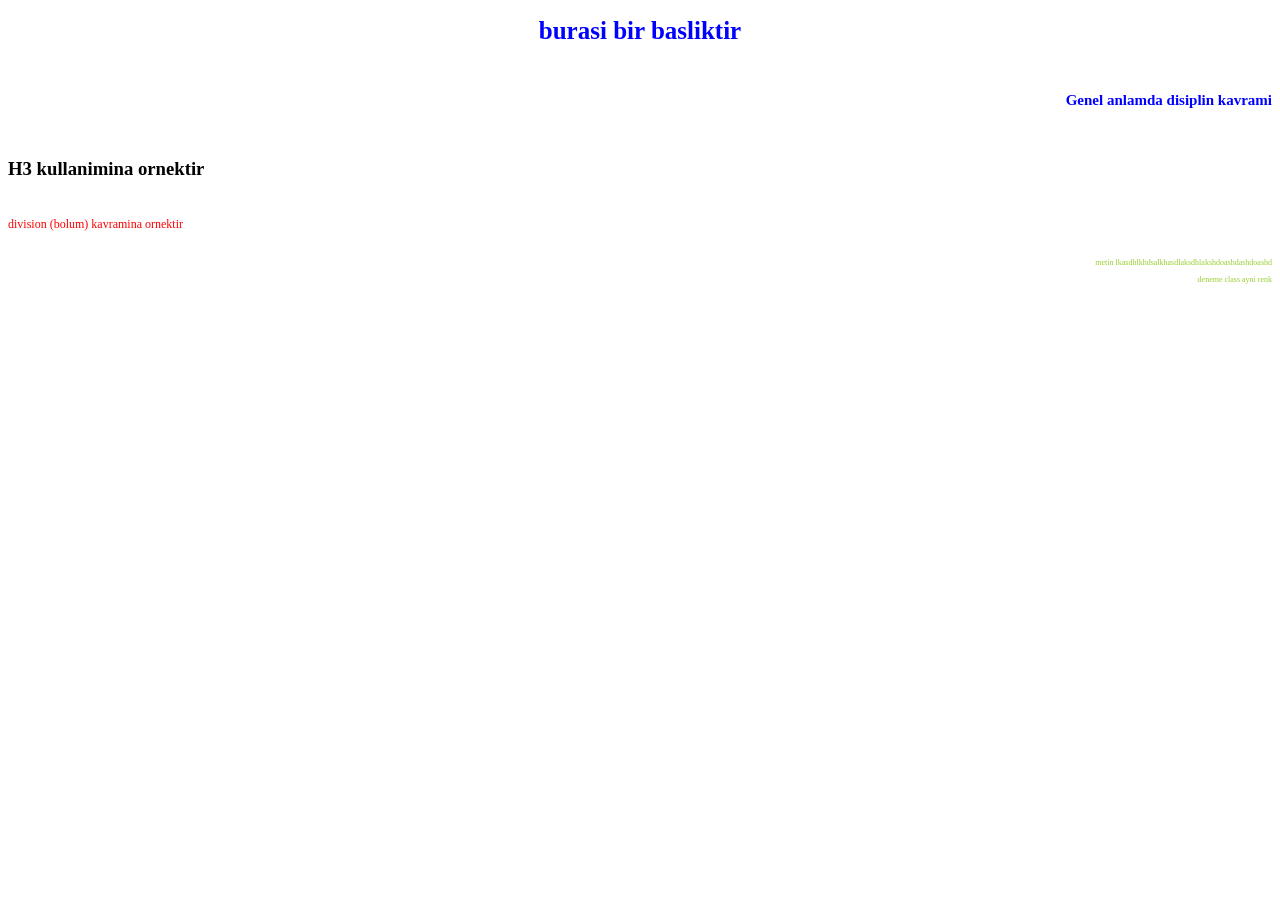
<file: Lab_3/index.html>
<!DOCTYPE html>
<html lang="en">
<head>
    <meta charset="UTF-8">
    <meta name="viewport" content="width=device-width, initial-scale=1.0">
    <title>Document</title>

    <link rel="stylesheet" href="sablon.css">
</head>
<body>
    <h1 class="ornekclass">burasi bir basliktir</h1><br>
    <h2 class="ornekclass">Genel anlamda disiplin kavrami</h2><br>
    <h3 class="ornekclass">H3 kullanimina ornektir</h3><br>
    <div class="ornekclass">division (bolum) kavramina ornektir</div><br>
    <p id="gercek" class="ornekclass">metin lkasdhlkhdsalkhasdlaksdhlakshdoashdashdoashd<br></p>
    <p id="deneme" class="ornekclass">deneme class ayni renk</p>
</body>
</html>
</file>
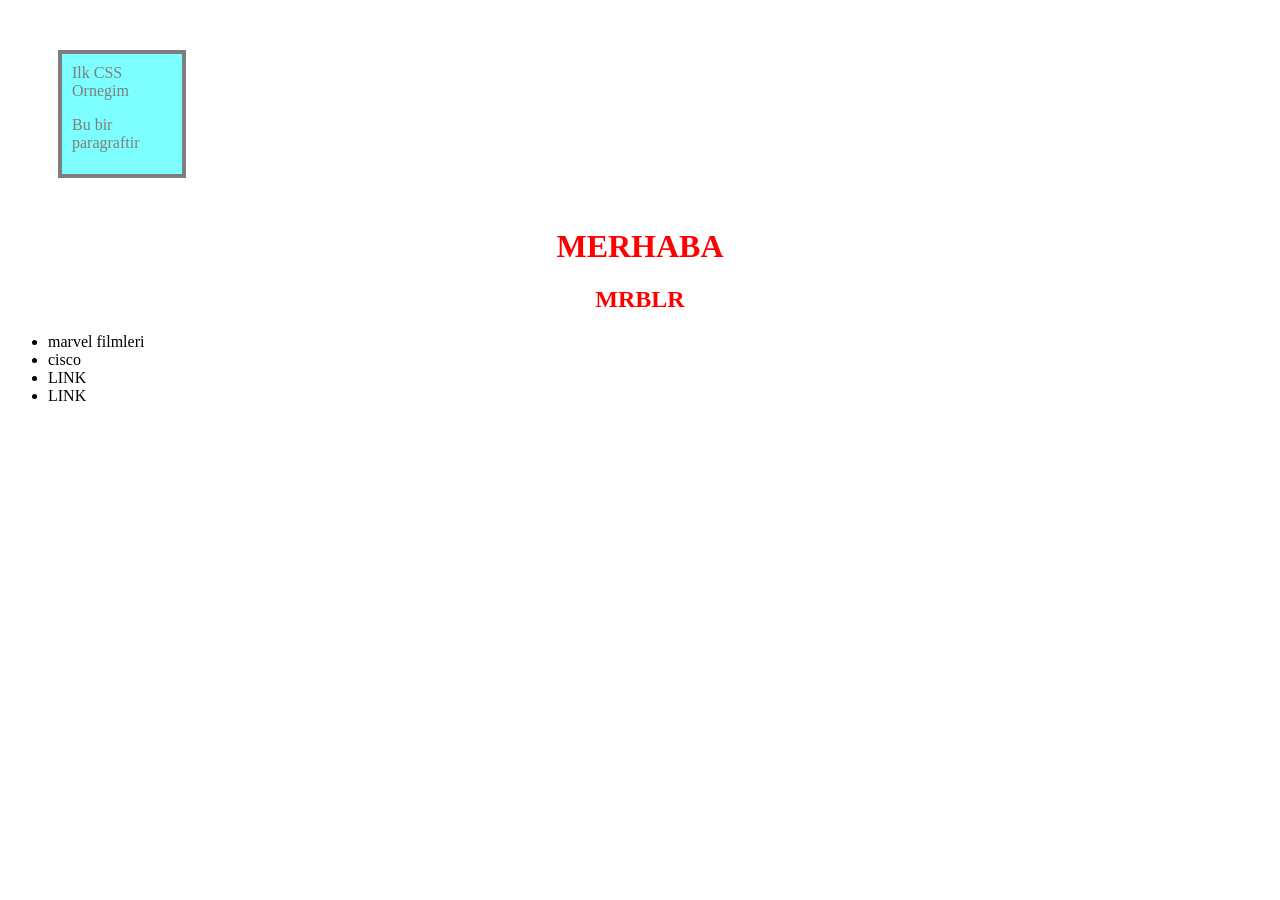
<file: Lab_4/index.html>
<!DOCTYPE html>
<html lang="en">
<head>
    <meta charset="UTF-8">
    <meta name="viewport" content="width=device-width, initial-scale=1.0">
    <title>Document</title>
    <link rel="stylesheet" href="sablon.css">
</head>
<body>
    
    <div> Ilk CSS Ornegim 
        <p opacity="1">
            Bu bir paragraftir
        </p>
    </div>

    <h1>MERHABA</h1>
    <h2>MRBLR</h2>

    <ul>
        <li><a href="https://marvel.com/movies">marvel filmleri</a></li>
        <li><a href="https://cisco.com">cisco</a></li>
        <li><a href="">LINK</a></li>
        <li><a href="">LINK</a></li>
    </ul>
</body>
</html>
</file>
<file: Lab_3/sablon.css>
/*#deneme{
    color: green;
    font-size: 8px;
}
/*#gercek{
    color: red;
    font-size: 15px;
}*/
p.ornekclass{
    color: yellowgreen;
    font-size: 8px;
    text-align: right;
}
div.ornekclass{
    color: red;
    font-size: 12px;
    text-align: left;
}
h1.ornekclass{
    color: blue;
    font-size: 25px;
    text-align: center;
}
h2.ornekclass{
    color: blue;
    font-size: 15px;
    text-align: right;
}
/* bu bir yorum satiridir */
</file>
<file: Lab_4/sablon.css>
h1,h2{
   color: red;
   text-align: center;
}
a{
    color: black;
    text-decoration: none;
    display: horizontal;
}
div{
    margin: 50px;
    padding: 10px;
    background-color: cyan;
    height: 100px;
    width: 100px;
    border: 4px solid black;
    outline: 10px solid red,;
    opacity: 0.5;
}
</file>
